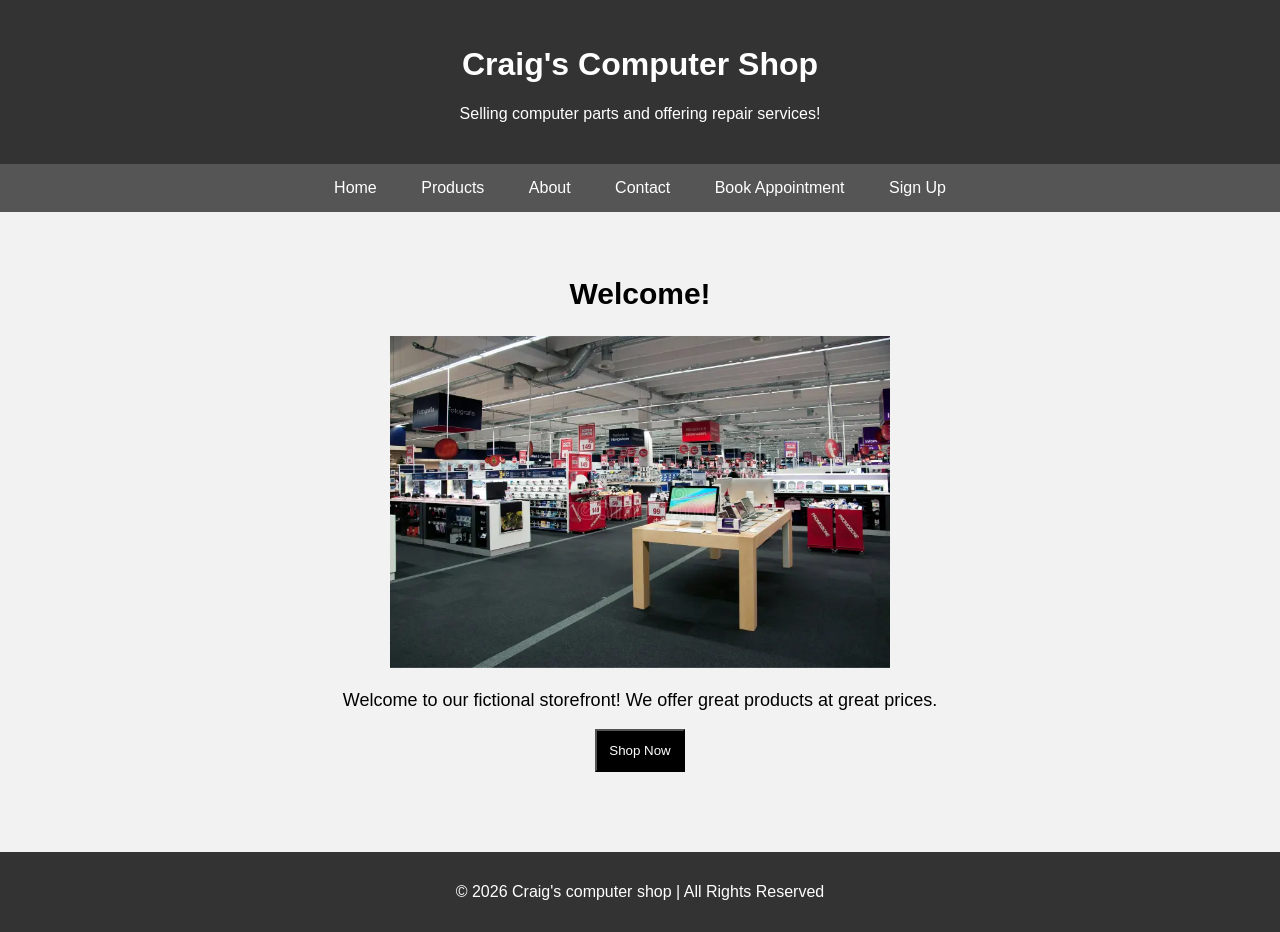
<file: index.html>
<!DOCTYPE html>
<html>
<head>
    <title>Craig's Computer Shop'</title>

    <!-- External CSS -->
    <link rel="stylesheet" href="style.css">

    <!-- Internal CSS -->
    <style>
        h2 {
            text-align: center;
            font-size: 30px;
        }
    </style>
</head>

<body>

    <!-- Header -->
    <header>
        <h1>Craig's Computer Shop</h1>
        <p>Selling computer parts and offering repair services!</p>
    </header>

    <!-- Navigation -->
    <nav>
        <a href="#">Home</a>
        <a href="#">Products</a>
        <a href="#">About</a>
        <a href="#">Contact</a>
        <a href="#">Book Appointment</a>
        <a href="signup.html">Sign Up</a>
    </nav>

    <!-- Main Content -->
    <main>

        <h2>Welcome!</h2>

        <img src="ComputerShopStockPhoto.webp"
             alt="Store image"
             width="500">

        <p>
            Welcome to our fictional storefront!
            We offer great products at great prices.
        </p>

        <!-- Inline CSS -->
        <button style="background-color: black; color: white; padding: 12px;">
            Shop Now
        </button>

    </main>

    <!-- Footer -->
    <footer>
        <p>© 2026 Craig's computer shop | All Rights Reserved</p>
    </footer>

</body>
</html>
</file>
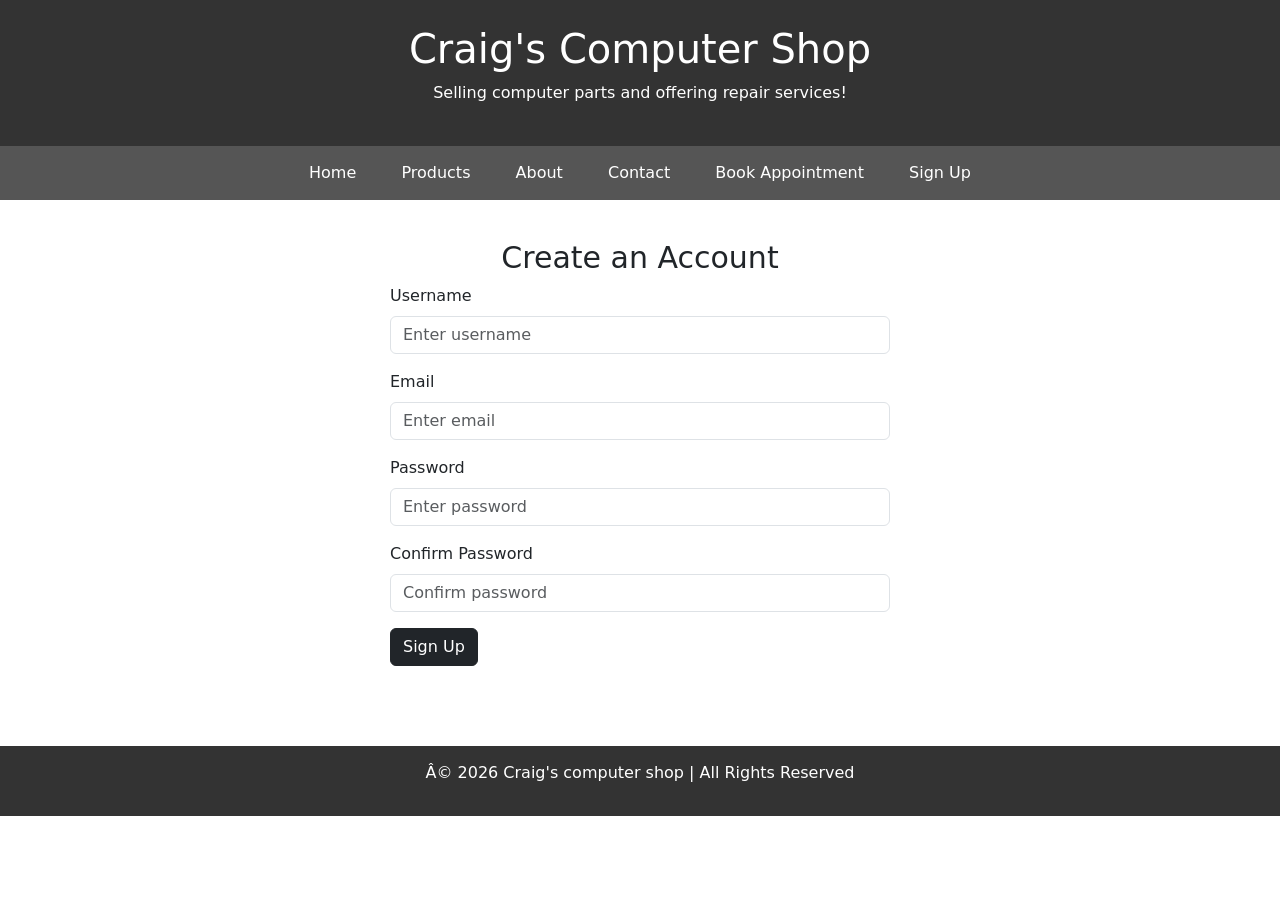
<file: signup.html>
<!DOCTYPE html>
<html>
<head>
    <title>Craig's Computer Shop - Sign Up</title>

    <!-- External CSS -->
    <link rel="stylesheet" href="style.css">

    <!-- Bootstrap CSS CDN -->
    <link href="https://cdn.jsdelivr.net/npm/bootstrap@5.3.8/dist/css/bootstrap.min.css" rel="stylesheet" integrity="sha384-sRIl4kxILFvY47J16cr9ZwB07vP4J8+LH7qKQnuqkuIAvNWLzeN8tE5YBujZqJLB" crossorigin="anonymous">

    <!-- Internal CSS -->
    <style>
        h2 {
            text-align: center;
            font-size: 30px;
        }

        .signup-form {
            max-width: 500px;
            margin: auto;
            text-align: left;
        }
    </style>
</head>

<body>

    <!-- Header -->
    <header>
        <h1>Craig's Computer Shop</h1>
        <p>Selling computer parts and offering repair services!</p>
    </header>

    <!-- Navigation -->
    <nav>
        <a href="index.html">Home</a>
        <a href="#">Products</a>
        <a href="#">About</a>
        <a href="#">Contact</a>
        <a href="#">Book Appointment</a>
        <a href="signup.html">Sign Up</a>
    </nav>

    <!-- Main Content -->
    <main>

        <h2>Create an Account</h2>

        <div class="signup-form">

            <form>

                <!-- Username -->
                <div class="mb-3">
                    <label for="username" class="form-label">Username</label>
                    <input type="text"
                           class="form-control"
                           id="username"
                           placeholder="Enter username"
                           required>
                </div>

                <!-- Email -->
                <div class="mb-3">
                    <label for="email" class="form-label">Email</label>
                    <input type="email"
                           class="form-control"
                           id="email"
                           placeholder="Enter email"
                           required>
                </div>

                <!-- Password -->
                <div class="mb-3">
                    <label for="password" class="form-label">Password</label>
                    <input type="password"
                           class="form-control"
                           id="password"
                           placeholder="Enter password"
                           required>
                </div>

                <!-- Confirm Password -->
                <div class="mb-3">
                    <label for="confirmPassword" class="form-label">Confirm Password</label>
                    <input type="password"
                           class="form-control"
                           id="confirmPassword"
                           placeholder="Confirm password"
                           required>
                </div>

                <!-- Submit Button -->
                <button type="submit" class="btn btn-dark">
                    Sign Up
                </button>

            </form>

        </div>

    </main>

    <!-- Footer -->
    <footer>
        <p>© 2026 Craig's computer shop | All Rights Reserved</p>
    </footer>

</body>
</html>
</file>
<file: style.css>
body {
    margin: 0;
    font-family: Arial, sans-serif;
    background-color: #f2f2f2;
}

header {
    background-color: #333;
    color: white;
    text-align: center;
    padding: 25px;
}

nav {
    background-color: #555;
    text-align: center;
    padding: 15px;
}

    nav a {
        color: white;
        text-decoration: none;
        margin: 20px;
    }

main {
    text-align: center;
    padding: 40px;
}

    main p {
        font-size: 18px;
    }

footer {
    background-color: #333;
    color: white;
    text-align: center;
    padding: 15px;
    margin-top: 40px;
}
</file>
